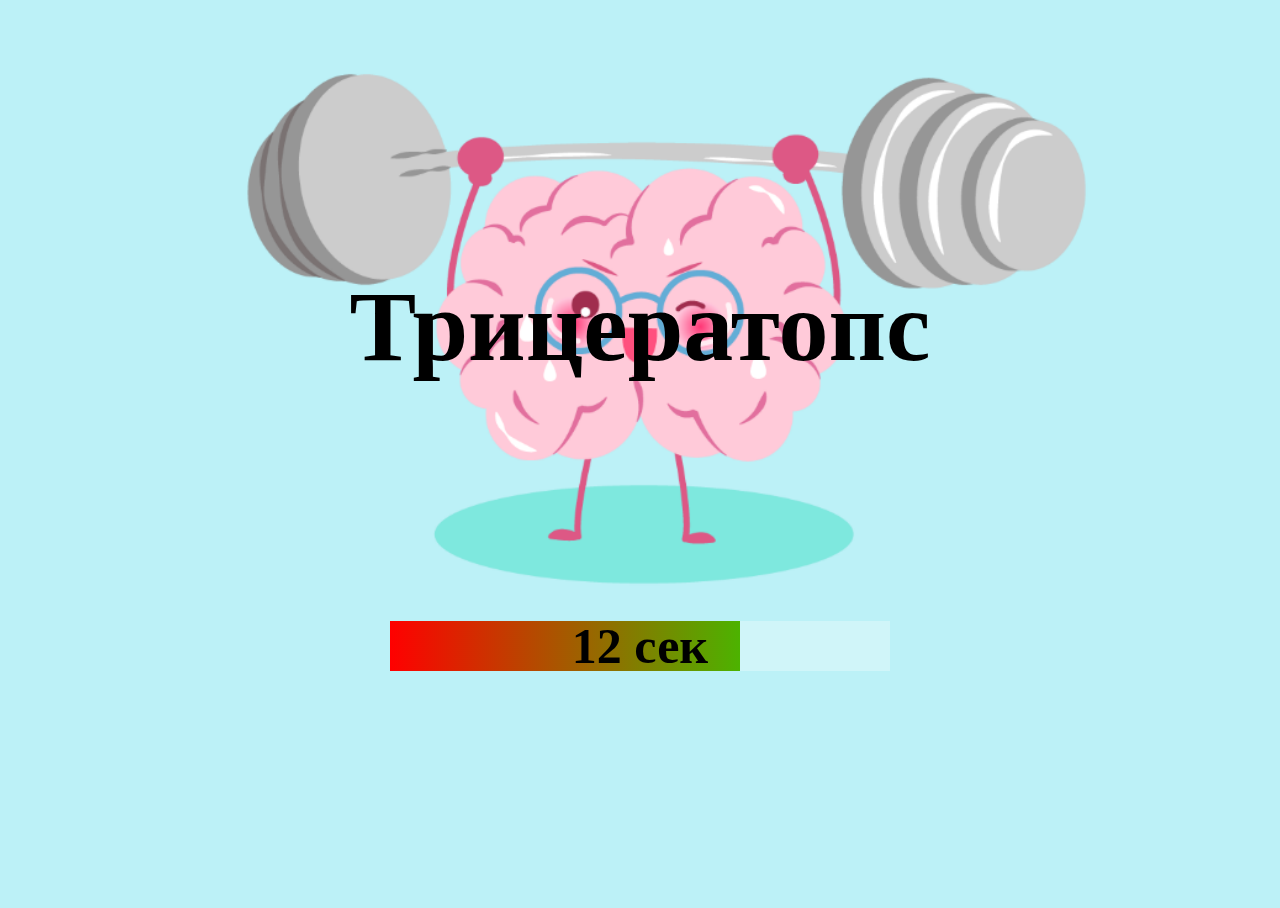
<file: src/index.html>
<html>
<head>
  <meta charset="UTF-8"/>
  <title>Memory Game</title>
  <link rel="stylesheet" href="css/styles.css"/>
  <script src="js/script.js" type="text/javascript" defer></script>
</head>
<body>
<form id="content" onsubmit="event.preventDefault()">
  <!-- Добавить поле ввода имени -->
  <h1 class="main-text display-text">Трицератопс</h1>
  <input type="text" id="answer" class="main-text" autofocus size/>
  <div max="15" value="12" class="progress">
    <div class="progress-bar" style="width: 70%"></div>
    <span class="progress-text">12 сек</span>
  </div>
</form>
</body>
</html>
</file>
<file: src/css/styles.css>
body {
    background-color: #bcf1f7;
    background-image: url(background.png);
    background-size: 1200px 675px;
    background-repeat: no-repeat;
    background-position: center top;
}

#content {
    display: flex;
    justify-content: center;
    height: 100%;
    min-height: 400px;
    align-items: center;
    flex-flow: column nowrap;
}

.main-text {
    font-size: 100px;
    font-weight: bold;
    font-family: cursive;
    margin-top: 0.4em;
    margin-bottom: 0.4em;
}

.display-text {
    transition-property: opacity;
    transition-duration: 0s;
    transition-timing-function: linear;
    opacity: 1;
    will-change: opacity;
}

.display-text.invisible {
    transition-duration: 0.4s;
    opacity: 0;
}

input#answer {
    display: inline-block;
    width: 100%;
    background-color: transparent;
    border: none;
    text-align: center;
    outline: none;
}

.progress {
    position: relative;
    width: 10em;
    height: 1em;
    line-height: 1;
    border-width: 1px;
    border-color: black;
    font-size: 50px;
    background-color: rgba(255, 255, 255, 0.3);
    overflow: hidden;
}

.progress .progress-bar {
    position: absolute;
    left: 0;
    top: 0;
    bottom: 0;
    background-image: linear-gradient(90deg, #f00 0, #0f0 500px);
}

.progress .progress-text {
    position: absolute;
    left: 0;
    right: 0;
    top: 0;
    bottom: 0;
    background-color: transparent;
    color: black;
    font-weight: bold;
    font-family: cursive;
    text-align: center;
    user-select: none;
}
</file>
